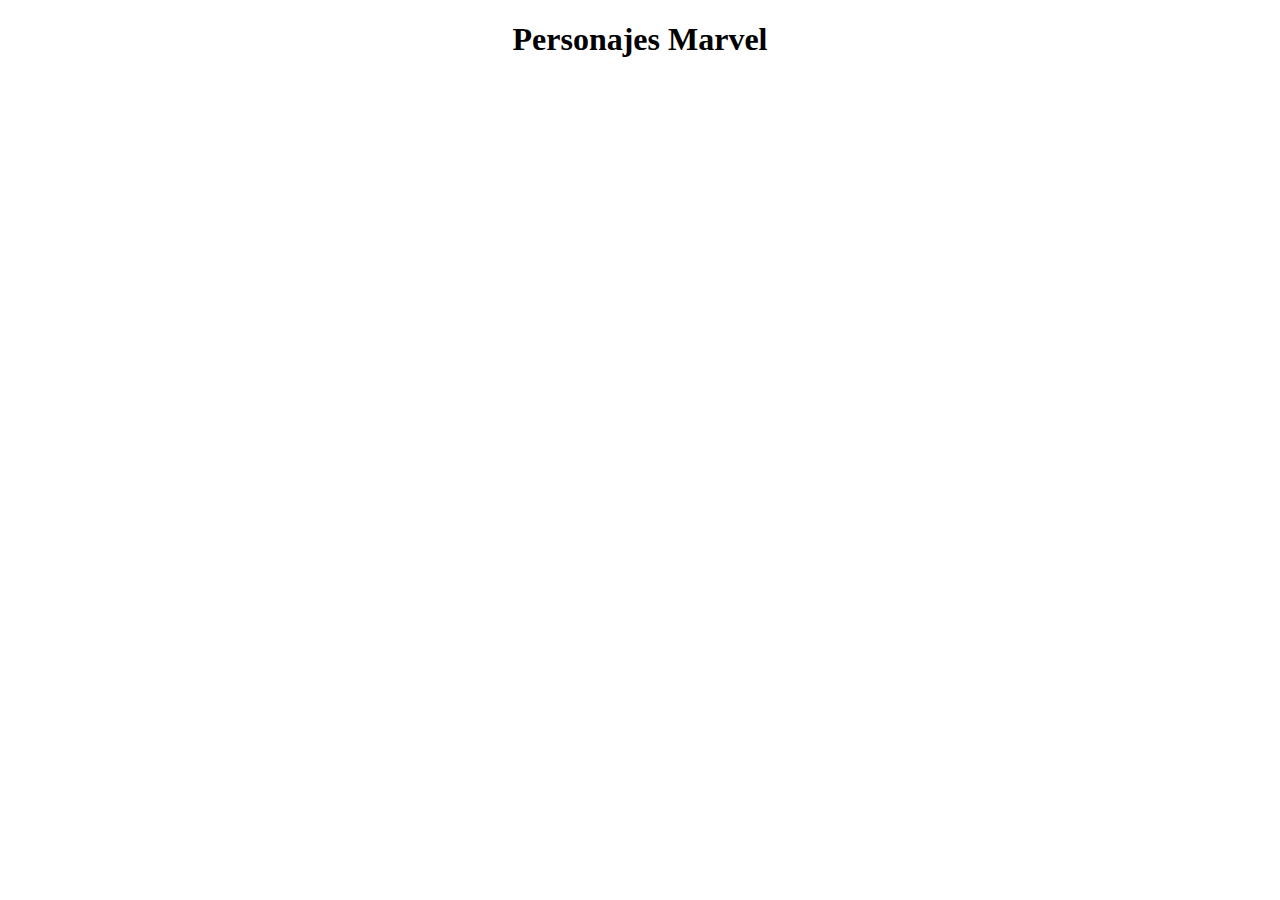
<file: index.html>
<!DOCTYPE html>
<html lang="en">
<head>
    <meta charset="UTF-8">
    <meta http-equiv="X-UA-Compatible" content="IE=edge">
    <meta name="viewport" content="width=device-width, initial-scale=1.0">
    <title>Marvel</title>
    <link rel="stylesheet" href="css/estilosmarvel.css">
    <script src="js/consumoapimarvel.js"></script>
    
</head>
<body onload="consumirAPI()" >

    <h1 style="text-align: center;">Personajes Marvel</h1>

    <div id="hero" class="divhero_estilo"> </div>

    

    


</body>
</html>
</file>
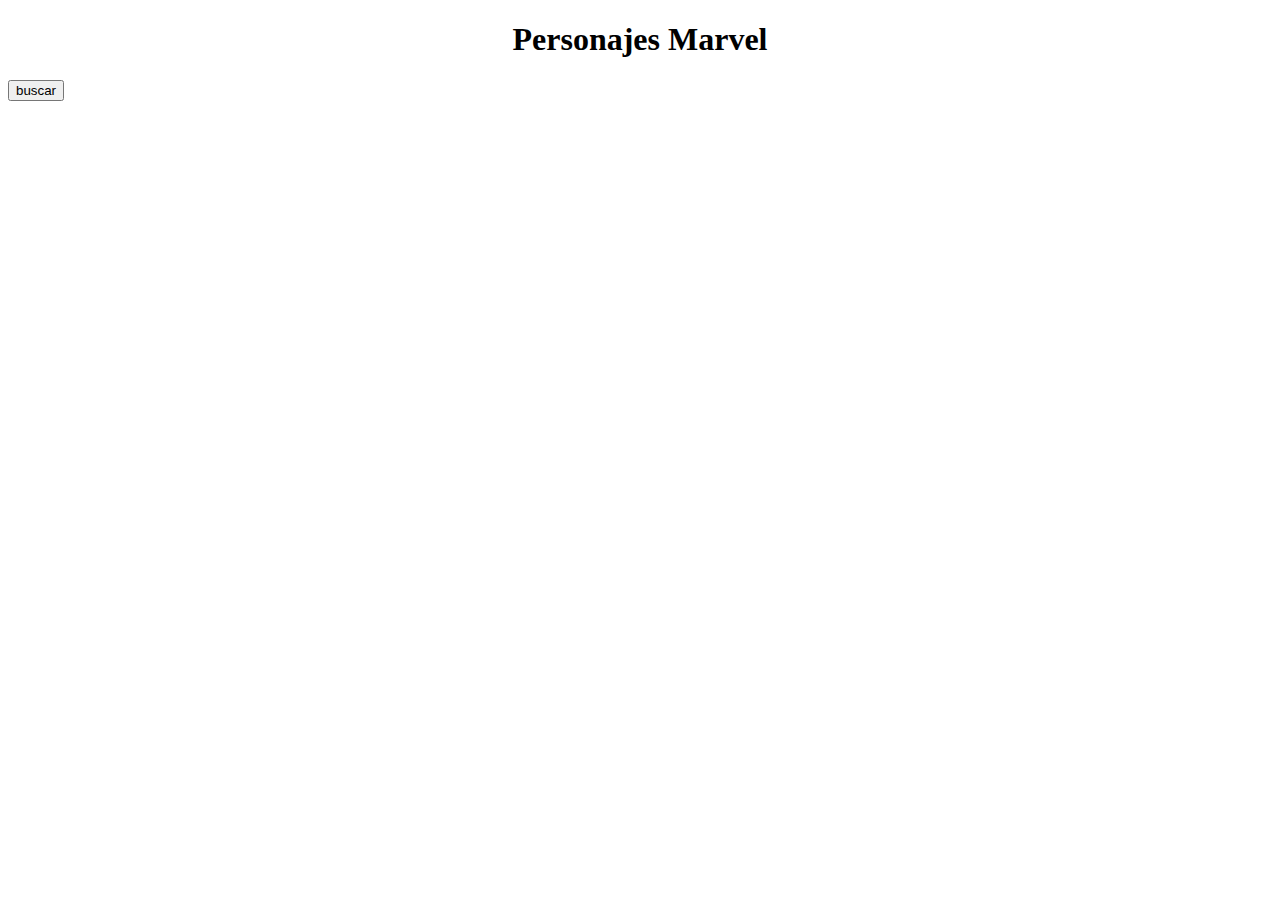
<file: html/index.html>
<!DOCTYPE html>
<html lang="en">
<head>
    <meta charset="UTF-8">
    <meta http-equiv="X-UA-Compatible" content="IE=edge">
    <meta name="viewport" content="width=device-width, initial-scale=1.0">
    <title>Marvel</title>
    <link rel="stylesheet" href="../css/estilosmarvel.css">
    <script src="../js/consumoapimarvel.js"></script>
    
</head>
<body >

    <h1 style="text-align: center;">Personajes Marvel</h1>

    <div id="hero" class="divhero_estilo"> </div>

    <script> consumirAPI()</script>

    <button onclick="buscar_comics()">buscar</button>


</body>
</html>
</file>
<file: css/estilosmarvel.css>
.divhero_estilo{

    display: flex;
   flex-wrap: wrap;
   justify-content: space-between;
}


img{

    width: 300px;
    border-bottom-style: solid ;
    border-top-left-radius: 16px;
    border-top-right-radius: 16px;

}

.personaje {

    width: 300px;
    margin: 10px;
    border-style: solid;
    border-radius: 16px;
    text-align: center;

}
</file>
